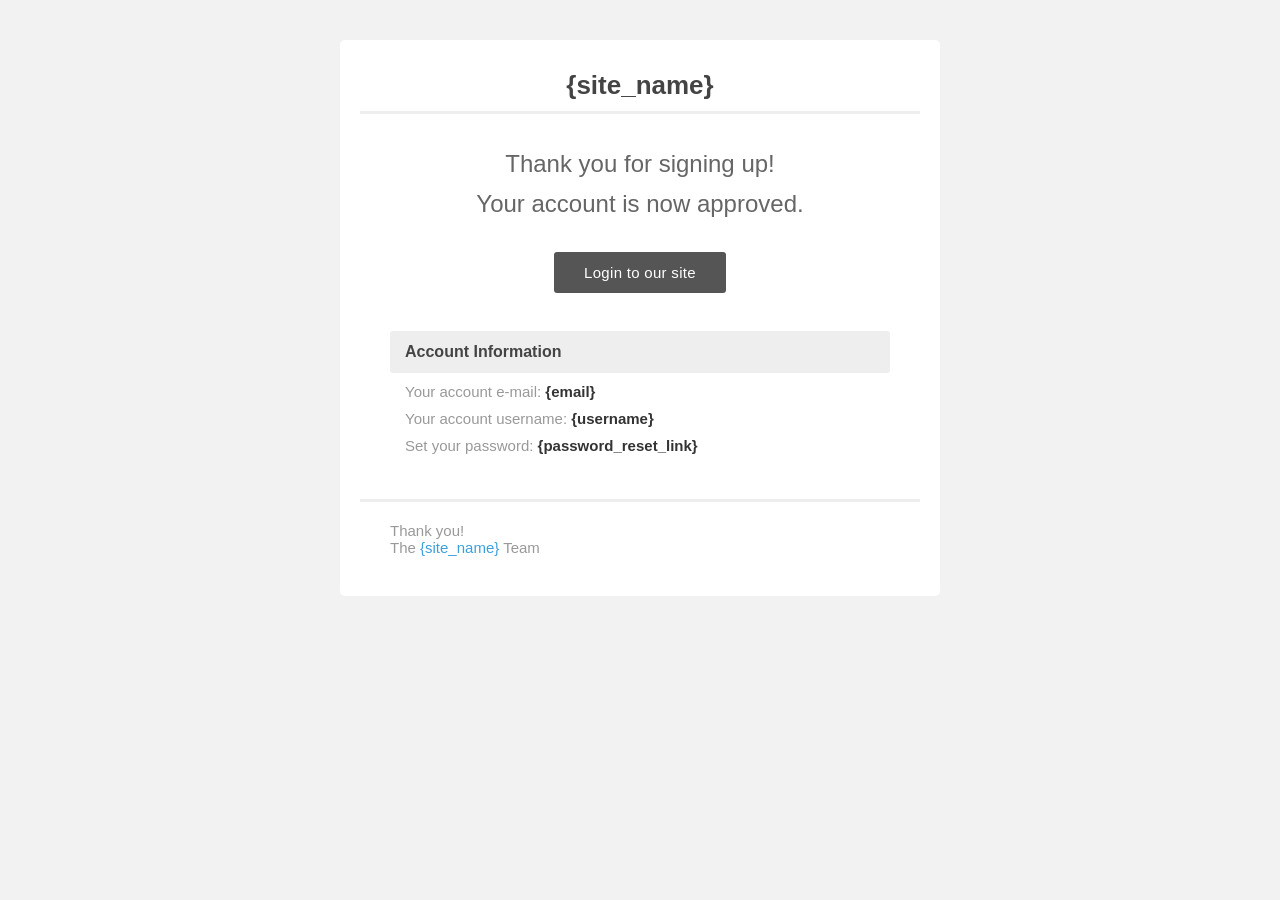
<file: ultimate-member/templates/email/approved_email.html>
<html>
<body style="background: #f2f2f2;-webkit-font-smoothing: antialiased;-moz-osx-font-smoothing: grayscale;">

<div style="max-width: 560px;padding: 20px;background: #ffffff;border-radius: 5px;margin:40px auto;font-family: Open Sans,Helvetica,Arial;font-size: 15px;color: #666;">

	<div style="color: #444444;font-weight: normal;">
		<div style="text-align: center;font-weight:600;font-size:26px;padding: 10px 0;border-bottom: solid 3px #eeeeee;">{site_name}</div>
		
		<div style="clear:both"></div>
	</div>
	
	<div style="padding: 0 30px 30px 30px;border-bottom: 3px solid #eeeeee;">

		<div style="padding: 30px 0;font-size: 24px;text-align: center;line-height: 40px;">Thank you for signing up!<span style="display: block;">Your account is now approved.</span></div>

		<div style="padding: 10px 0 50px 0;text-align: center;"><a href="{login_url}" style="background: #555555;color: #fff;padding: 12px 30px;text-decoration: none;border-radius: 3px;letter-spacing: 0.3px;">Login to our site</a></div>
		
		<div style="padding: 0 0 15px 0;">
		
			<div style="background: #eee;color: #444;padding: 12px 15px; border-radius: 3px;font-weight: bold;font-size: 16px;">Account Information</div>
		
			<div style="padding: 10px 15px 0 15px;color: #333;"><span style="color:#999">Your account e-mail:</span> <span style="font-weight:bold">{email}</span></div>
			<div style="padding: 10px 15px 0 15px;color: #333;"><span style="color:#999">Your account username:</span> <span style="font-weight:bold">{username}</span></div>
			<div style="padding: 10px 15px 0 15px;color: #333;"><span style="color:#999">Set your password:</span> <span style="font-weight:bold">{password_reset_link}</span></div>
		
		</div>
		
	</div>
	
	<div style="color: #999;padding: 20px 30px">
		
		<div style="">Thank you!</div>
		<div style="">The <a href="{site_url}" style="color: #3ba1da;text-decoration: none;">{site_name}</a> Team</div>
		
	</div>

</div>

</body>
</html>
</file>
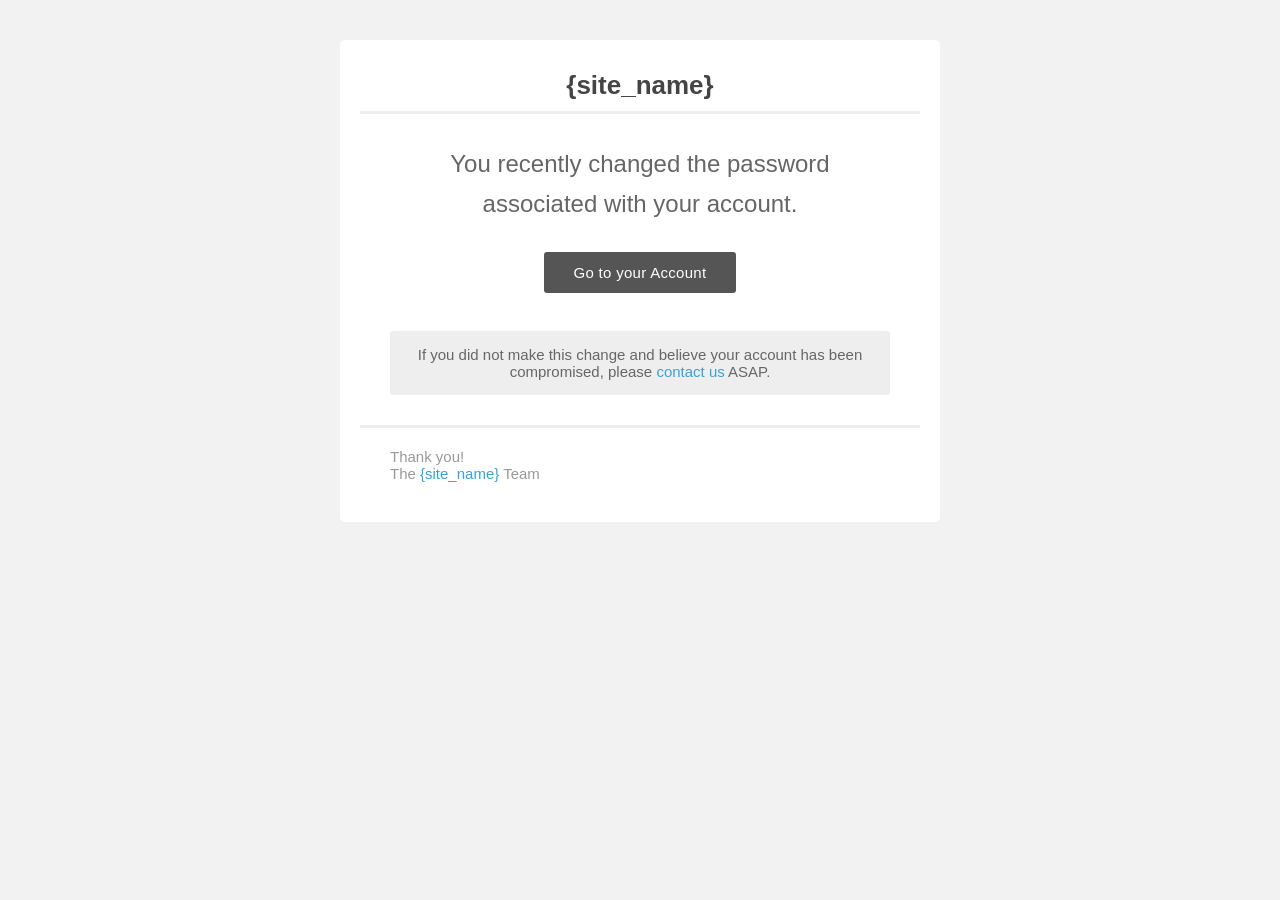
<file: ultimate-member/templates/email/changedpw_email.html>
<html>
<body style="background: #f2f2f2;-webkit-font-smoothing: antialiased;-moz-osx-font-smoothing: grayscale;">

<div style="max-width: 560px;padding: 20px;background: #ffffff;border-radius: 5px;margin:40px auto;font-family: Open Sans,Helvetica,Arial;font-size: 15px;color: #666;">

	<div style="color: #444444;font-weight: normal;">
		<div style="text-align: center;font-weight:600;font-size:26px;padding: 10px 0;border-bottom: solid 3px #eeeeee;">{site_name}</div>
		
		<div style="clear:both"></div>
	</div>
	
	<div style="padding: 0 30px 30px 30px;border-bottom: 3px solid #eeeeee;">

		<div style="padding: 30px 0;font-size: 24px;text-align: center;line-height: 40px;">You recently changed the password associated with your account.</div>

		<div style="padding: 10px 0 50px 0;text-align: center;"><a href="{user_account_link}" style="background: #555555;color: #fff;padding: 12px 30px;text-decoration: none;border-radius: 3px;letter-spacing: 0.3px;">Go to your Account</a></div>
		
		<div style="padding: 15px;background: #eee;border-radius: 3px;text-align: center;">If you did not make this change and believe your account has been compromised, please <a href="mailto:{admin_email}" style="color: #3ba1da;text-decoration: none;">contact  us</a> ASAP.</div>
		
	</div>
	
	<div style="color: #999;padding: 20px 30px">
		
		<div style="">Thank you!</div>
		<div style="">The <a href="{site_url}" style="color: #3ba1da;text-decoration: none;">{site_name}</a> Team</div>
		
	</div>

</div>

</body>
</html>
</file>
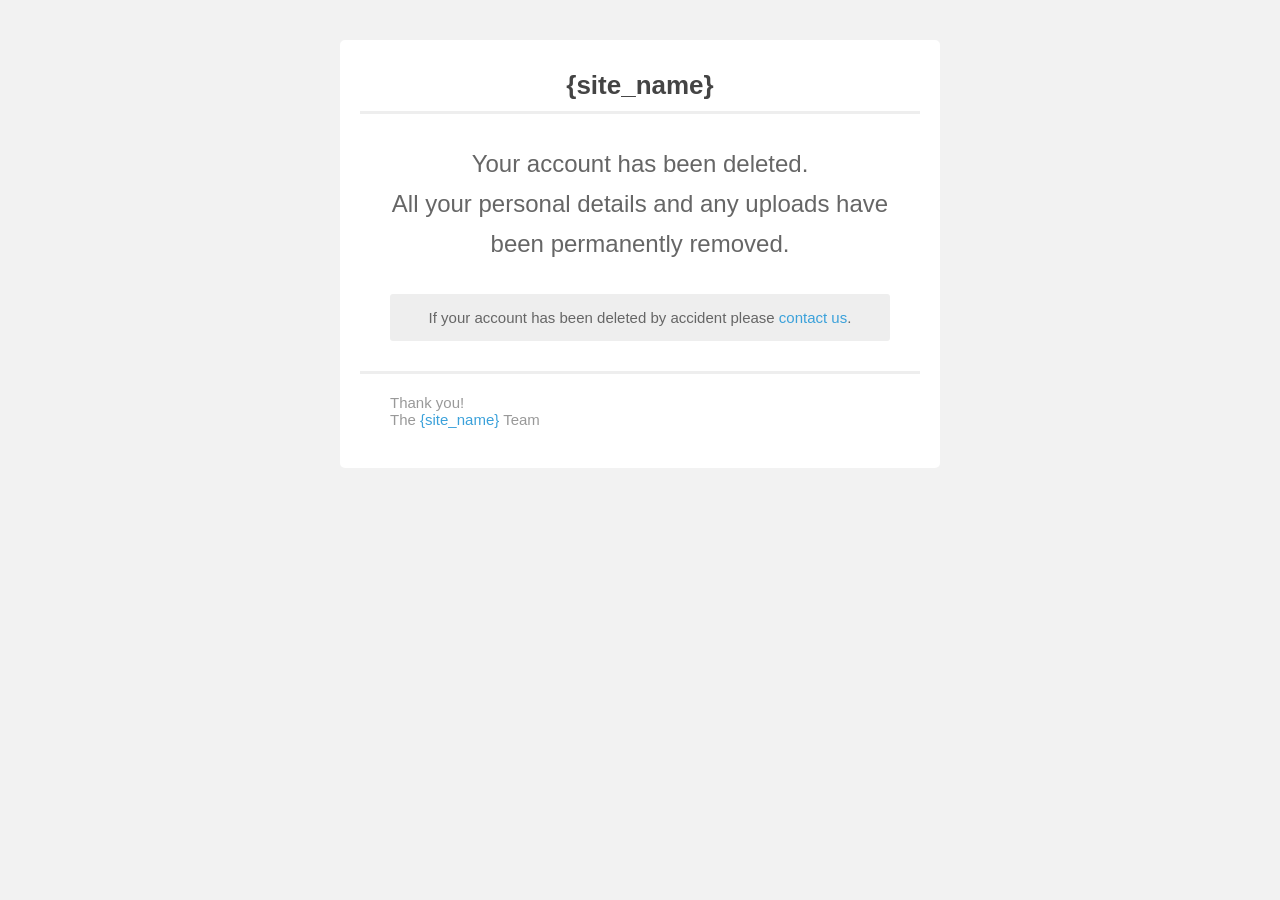
<file: ultimate-member/templates/email/deletion_email.html>
<html>
<body style="background: #f2f2f2;-webkit-font-smoothing: antialiased;-moz-osx-font-smoothing: grayscale;">

<div style="max-width: 560px;padding: 20px;background: #ffffff;border-radius: 5px;margin:40px auto;font-family: Open Sans,Helvetica,Arial;font-size: 15px;color: #666;">

	<div style="color: #444444;font-weight: normal;">
		<div style="text-align: center;font-weight:600;font-size:26px;padding: 10px 0;border-bottom: solid 3px #eeeeee;">{site_name}</div>
		
		<div style="clear:both"></div>
	</div>
	
	<div style="padding: 0 30px 30px 30px;border-bottom: 3px solid #eeeeee;">

		<div style="padding: 30px 0;font-size: 24px;text-align: center;line-height: 40px;">Your account has been deleted.<span style="display: block;">All your personal details and any uploads have been permanently removed.</span></div>
		
		<div style="padding: 15px;background: #eee;border-radius: 3px;text-align: center;">If your account has been deleted by accident please <a href="mailto:{admin_email}" style="color: #3ba1da;text-decoration: none">contact us</a>.</div>
		
	</div>
	
	<div style="color: #999;padding: 20px 30px">
		
		<div style="">Thank you!</div>
		<div style="">The <a href="{site_url}" style="color: #3ba1da;text-decoration: none;">{site_name}</a> Team</div>
		
	</div>

</div>

</body>
</html>
</file>
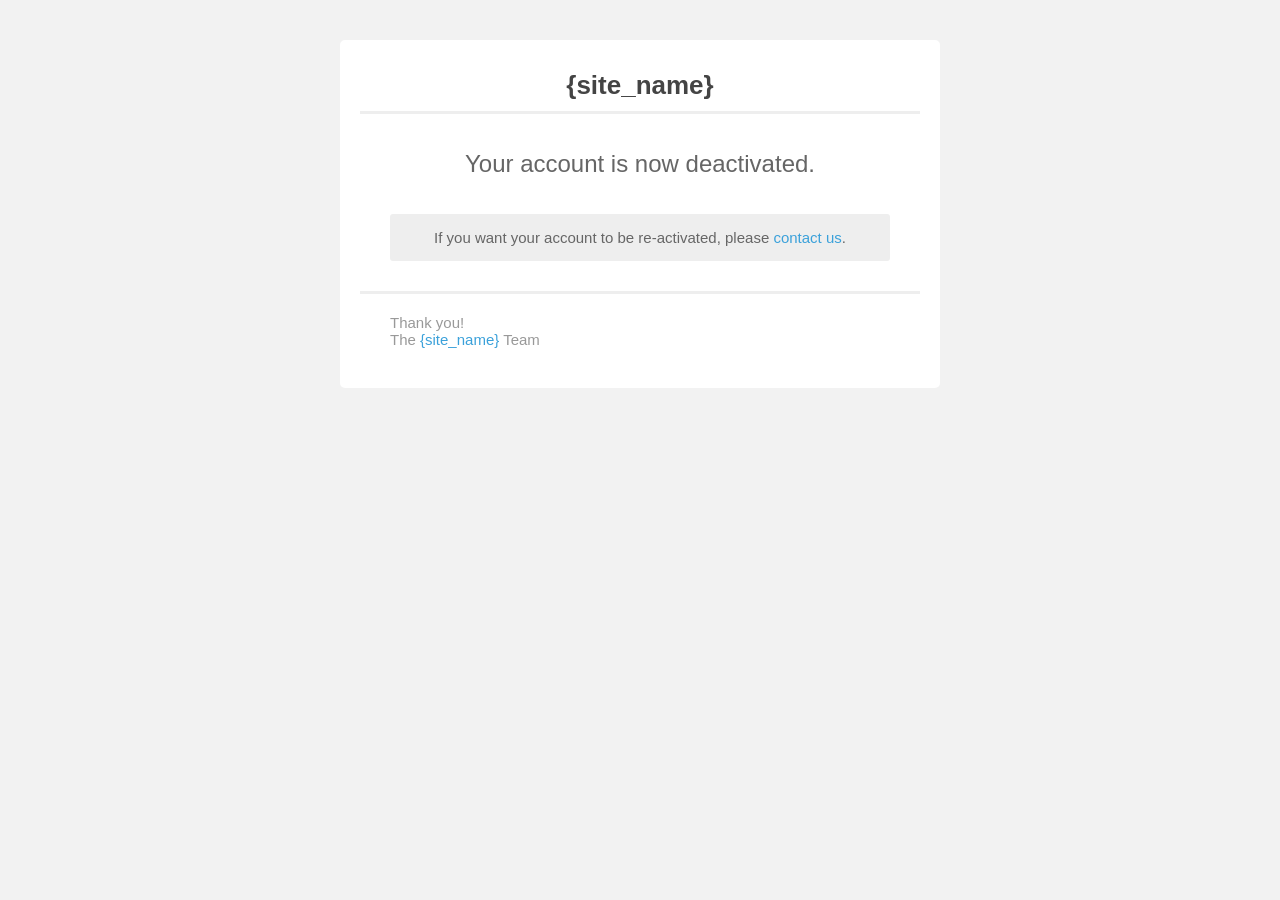
<file: ultimate-member/templates/email/inactive_email.html>
<html>
<body style="background: #f2f2f2;-webkit-font-smoothing: antialiased;-moz-osx-font-smoothing: grayscale;">

<div style="max-width: 560px;padding: 20px;background: #ffffff;border-radius: 5px;margin:40px auto;font-family: Open Sans,Helvetica,Arial;font-size: 15px;color: #666;">

	<div style="color: #444444;font-weight: normal;">
		<div style="text-align: center;font-weight:600;font-size:26px;padding: 10px 0;border-bottom: solid 3px #eeeeee;">{site_name}</div>
		
		<div style="clear:both"></div>
	</div>
	
	<div style="padding: 0 30px 30px 30px;border-bottom: 3px solid #eeeeee;">

		<div style="padding: 30px 0;font-size: 24px;text-align: center;line-height: 40px;">Your account is now deactivated.</div>
		
		<div style="padding: 15px;background: #eee;border-radius: 3px;text-align: center;">If you want your account to be re-activated, please <a href="mailto:{admin_email}" style="color: #3ba1da;text-decoration: none">contact us</a>.</div>
		
	</div>
	
	<div style="color: #999;padding: 20px 30px">
		
		<div style="">Thank you!</div>
		<div style="">The <a href="{site_url}" style="color: #3ba1da;text-decoration: none;">{site_name}</a> Team</div>
		
	</div>

</div>

</body>
</html>
</file>
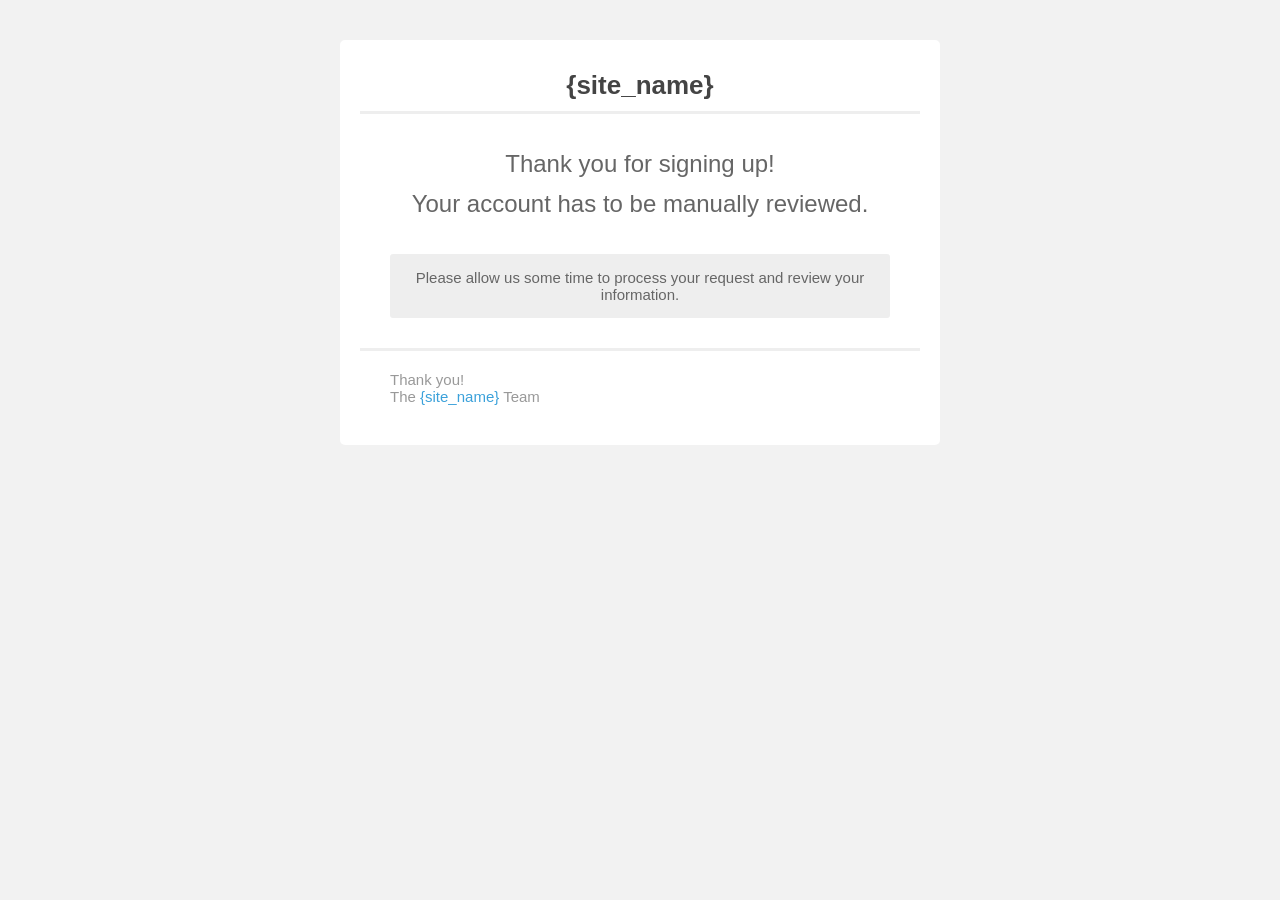
<file: ultimate-member/templates/email/pending_email.html>
<html>
<body style="background: #f2f2f2;-webkit-font-smoothing: antialiased;-moz-osx-font-smoothing: grayscale;">

<div style="max-width: 560px;padding: 20px;background: #ffffff;border-radius: 5px;margin:40px auto;font-family: Open Sans,Helvetica,Arial;font-size: 15px;color: #666;">

	<div style="color: #444444;font-weight: normal;">
		<div style="text-align: center;font-weight:600;font-size:26px;padding: 10px 0;border-bottom: solid 3px #eeeeee;">{site_name}</div>
		
		<div style="clear:both"></div>
	</div>
	
	<div style="padding: 0 30px 30px 30px;border-bottom: 3px solid #eeeeee;">

		<div style="padding: 30px 0;font-size: 24px;text-align: center;line-height: 40px;">Thank you for signing up!<span style="display: block;">Your account has to be manually reviewed.</span></div>
		
		<div style="padding: 15px;background: #eee;border-radius: 3px;text-align: center;">Please allow us some time to process your request and review your information.</div>
		
	</div>
	
	<div style="color: #999;padding: 20px 30px">
		
		<div style="">Thank you!</div>
		<div style="">The <a href="{site_url}" style="color: #3ba1da;text-decoration: none;">{site_name}</a> Team</div>
		
	</div>

</div>

</body>
</html>
</file>
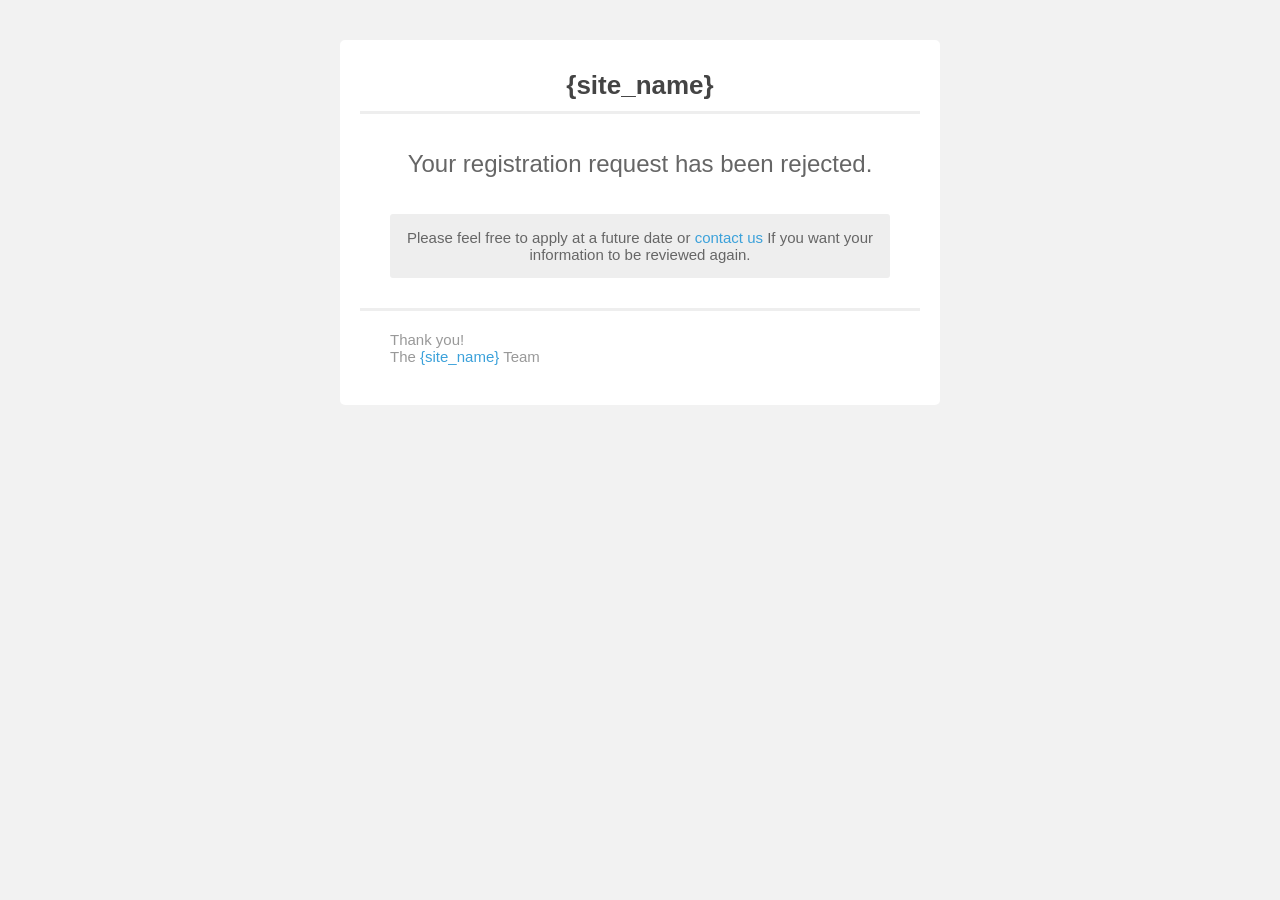
<file: ultimate-member/templates/email/rejected_email.html>
<html>
<body style="background: #f2f2f2;-webkit-font-smoothing: antialiased;-moz-osx-font-smoothing: grayscale;">

<div style="max-width: 560px;padding: 20px;background: #ffffff;border-radius: 5px;margin:40px auto;font-family: Open Sans,Helvetica,Arial;font-size: 15px;color: #666;">

	<div style="color: #444444;font-weight: normal;">
		<div style="text-align: center;font-weight:600;font-size:26px;padding: 10px 0;border-bottom: solid 3px #eeeeee;">{site_name}</div>
		
		<div style="clear:both"></div>
	</div>
	
	<div style="padding: 0 30px 30px 30px;border-bottom: 3px solid #eeeeee;">

		<div style="padding: 30px 0;font-size: 24px;text-align: center;line-height: 40px;">Your registration request has been rejected.</div>
		
		<div style="padding: 15px;background: #eee;border-radius: 3px;text-align: center;">Please feel free to apply at a future date or <a href="mailto:{admin_email}" style="color: #3ba1da;text-decoration: none">contact us</a> If you want your information to be reviewed again.</div>
		
	</div>
	
	<div style="color: #999;padding: 20px 30px">
		
		<div style="">Thank you!</div>
		<div style="">The <a href="{site_url}" style="color: #3ba1da;text-decoration: none;">{site_name}</a> Team</div>
		
	</div>

</div>

</body>
</html>
</file>
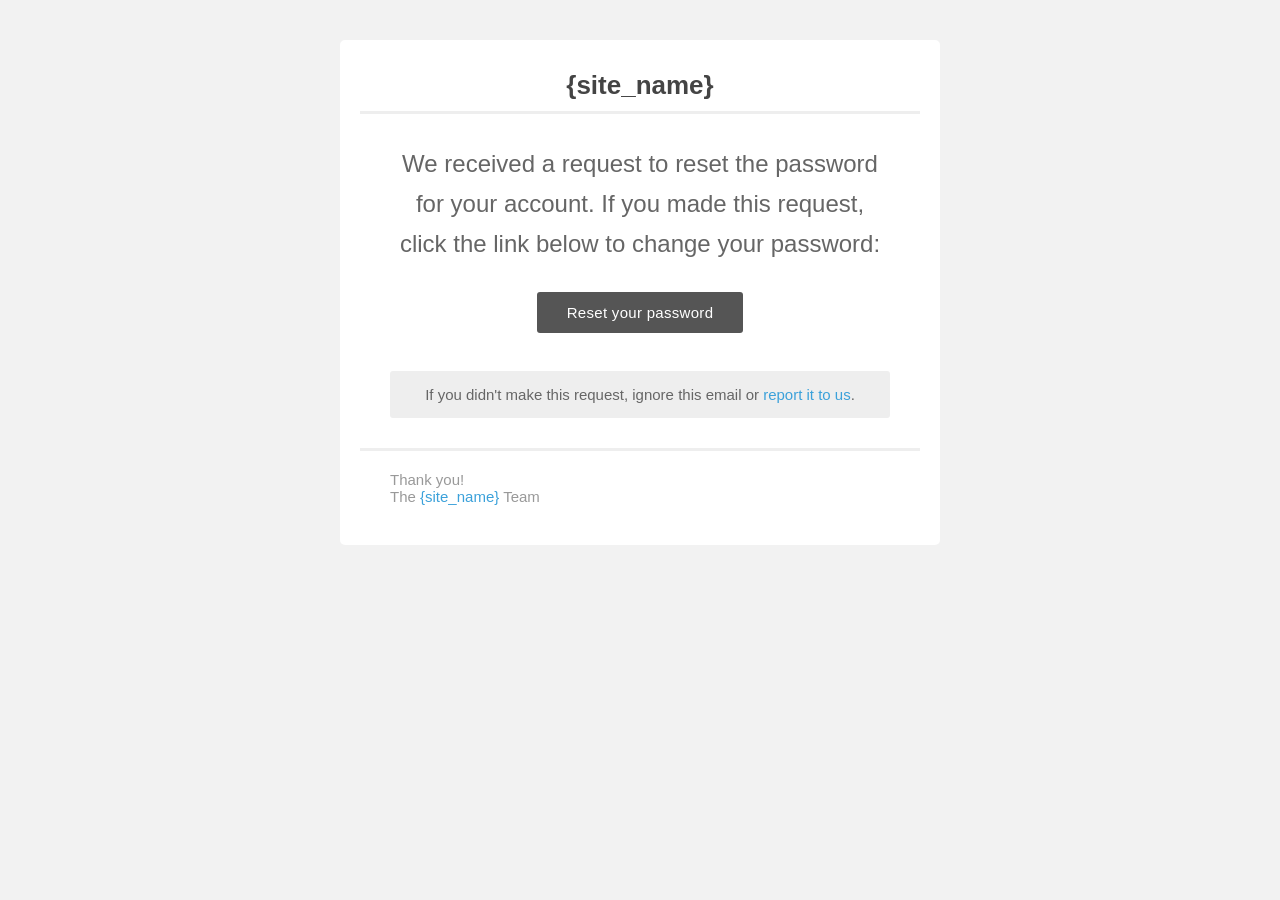
<file: ultimate-member/templates/email/resetpw_email.html>
<html>
<body style="background: #f2f2f2;-webkit-font-smoothing: antialiased;-moz-osx-font-smoothing: grayscale;">

<div style="max-width: 560px;padding: 20px;background: #ffffff;border-radius: 5px;margin:40px auto;font-family: Open Sans,Helvetica,Arial;font-size: 15px;color: #666;">

	<div style="color: #444444;font-weight: normal;">
		<div style="text-align: center;font-weight:600;font-size:26px;padding: 10px 0;border-bottom: solid 3px #eeeeee;">{site_name}</div>
		
		<div style="clear:both"></div>
	</div>
	
	<div style="padding: 0 30px 30px 30px;border-bottom: 3px solid #eeeeee;">

		<div style="padding: 30px 0;font-size: 24px;text-align: center;line-height: 40px;">We received a request to reset the password for your account. If you made this request, click the link below to change your password:</div>

		<div style="padding: 10px 0 50px 0;text-align: center;"><a href="{password_reset_link}" style="background: #555555;color: #fff;padding: 12px 30px;text-decoration: none;border-radius: 3px;letter-spacing: 0.3px;">Reset your password</a></div>
		
		<div style="padding: 15px;background: #eee;border-radius: 3px;text-align: center;">If you didn't make this request, ignore this email or <a href="mailto:{admin_email}" style="color: #3ba1da;text-decoration: none;">report it to us</a>.</div>
		
	</div>
	
	<div style="color: #999;padding: 20px 30px">
		
		<div style="">Thank you!</div>
		<div style="">The <a href="{site_url}" style="color: #3ba1da;text-decoration: none;">{site_name}</a> Team</div>
		
	</div>

</div>

</body>
</html>
</file>
